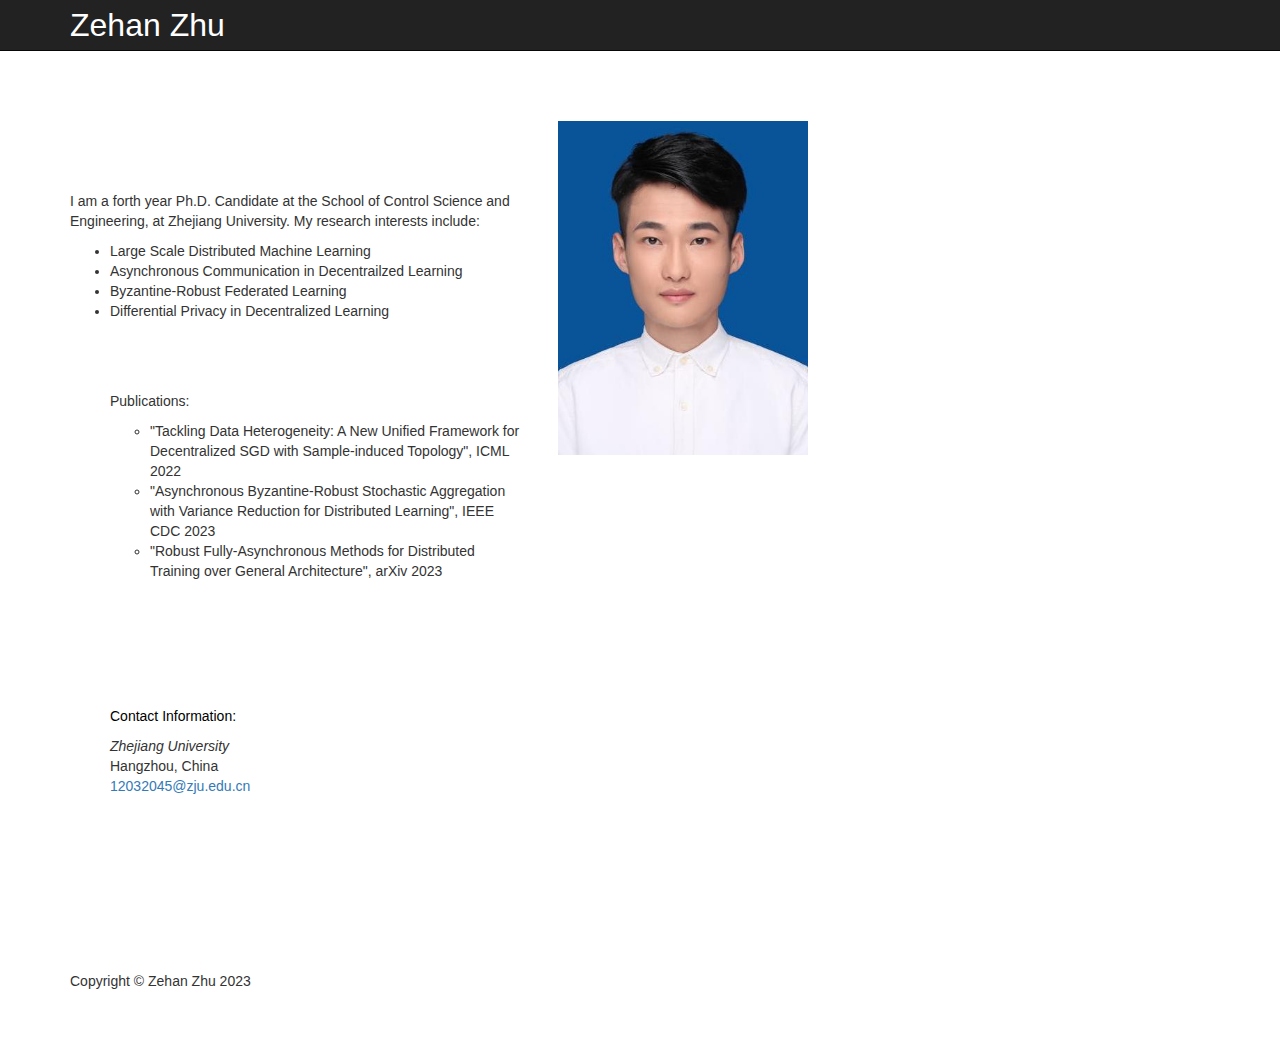
<file: index.html>
<!DOCTYPE html>
<html lang="en">

<head>

    <meta charset="utf-8">
    <meta http-equiv="X-UA-Compatible" content="IE=edge">
    <meta name="viewport" content="width=device-width, initial-scale=1">
    <meta name="description" content="">
    <meta name="author" content="">

    <link rel="shortcut icon" type="image/x-icon" href="favicon.ico">

    <title>Zehan Zhu</title>

    <!-- Bootstrap Core CSS -->
    <link href="css/bootstrap.min.css" rel="stylesheet">

    <!-- Custom CSS -->
    <link href="css/modern-business.css" rel="stylesheet">

    <!-- Custom Fonts -->
    <link href="font-awesome/css/font-awesome.min.css" rel="stylesheet" type="text/css">

    <!-- HTML5 Shim and Respond.js IE8 support of HTML5 elements and media queries -->
    <!-- WARNING: Respond.js doesn't work if you view the page via file:// -->
    <!--[if lt IE 9]>
        <script src="https://oss.maxcdn.com/libs/html5shiv/3.7.0/html5shiv.js"></script>
        <script src="https://oss.maxcdn.com/libs/respond.js/1.4.2/respond.min.js"></script>
    <![endif]-->

</head>

<body>

    <!-- Navigation -->
    <nav class="navbar navbar-inverse navbar-fixed-top" role="navigation">
        <div class="container">
            <!-- Brand and toggle get grouped for better mobile display -->
            <div class="navbar-header">
                <button type="button" class="navbar-toggle" data-toggle="collapse" 
                data-target="#bs-example-navbar-collapse-1">
                    <span class="sr-only">Toggle navigation</span>
                    <span class="icon-bar"></span>
                    <span class="icon-bar"></span>
                    <span class="icon-bar"></span>
                </button>
                <a class="navbar-brand" href="index.html"><font size="6" 
                                    style="color:white;">Zehan Zhu</font></a>
            </div>
        </div>
        <!-- /.container -->
    </nav>
        <div class="col-xs-12" style="height:70px;"></div>
    <!-- Page Content -->
    <div class="container">

        <!-- Features Section -->
        <div class="row">
           <div class="col-lg-12">
             </div>
           <div class="col-md-5">
                <div class="col-xs-12" style="height:70px;"></div>
                <p>I am a forth year Ph.D. Candidate at the School of Control Science and Engineering,
                at Zhejiang University. My research interests include:</p>
                <ul>
                    <li>Large Scale Distributed Machine Learning</li>
                    <li>Asynchronous Communication in Decentrailzed Learning</li>
                    <li>Byzantine-Robust Federated Learning</li>
                    <li>Differential Privacy in Decentralized Learning</li>
                <div class="col-xs-12" style="height:70px;"></div>
                <p>Publications:</p>
                <ul>
                    <li>"Tackling Data Heterogeneity: A New Unified Framework for Decentralized SGD with Sample-induced Topology", ICML 2022</li>
                    <li>"Asynchronous Byzantine-Robust Stochastic Aggregation with Variance Reduction for Distributed Learning", IEEE CDC 2023</li>
                    <li>"Robust Fully-Asynchronous Methods for Distributed Training over General Architecture", arXiv 2023</li>
                </ul>
                     <div class="col-xs-12" style="height:125px;"></div>
                     <p style="color:black;" size = 2>Contact Information: </p>
                    <address>
                    <i>Zhejiang University</i><br>
                    Hangzhou, China<br>
                    <a href="mailto:#">12032045@zju.edu.cn</a>
                    </address>
            </div>
              <div class="col-md-7">
                <img class="img-responsive" src="images/self_pic.jpg" alt="" width="250" height="50">
            </div>
        </div>
        <!-- /.row -->
                <div class="col-xs-12" style="height:155px;"></div>

        <!-- Footer -->

        <footer>

            <div class="row">

                <div class="col-lg-12">

                    <p>Copyright &copy; Zehan Zhu 2023</p>

                </div>

            </div>

        </footer>

    </div>
    <!-- /.container -->

    <!-- jQuery -->
    <script src="js/jquery.js"></script>

    <!-- Bootstrap Core JavaScript -->
    <script src="js/bootstrap.min.js"></script>

    <!-- Script to Activate the Carousel -->
    <script>
    $('.carousel').carousel({
        interval: 5000 //changes the speed
    })
    </script>

</body>

</html>
</file>
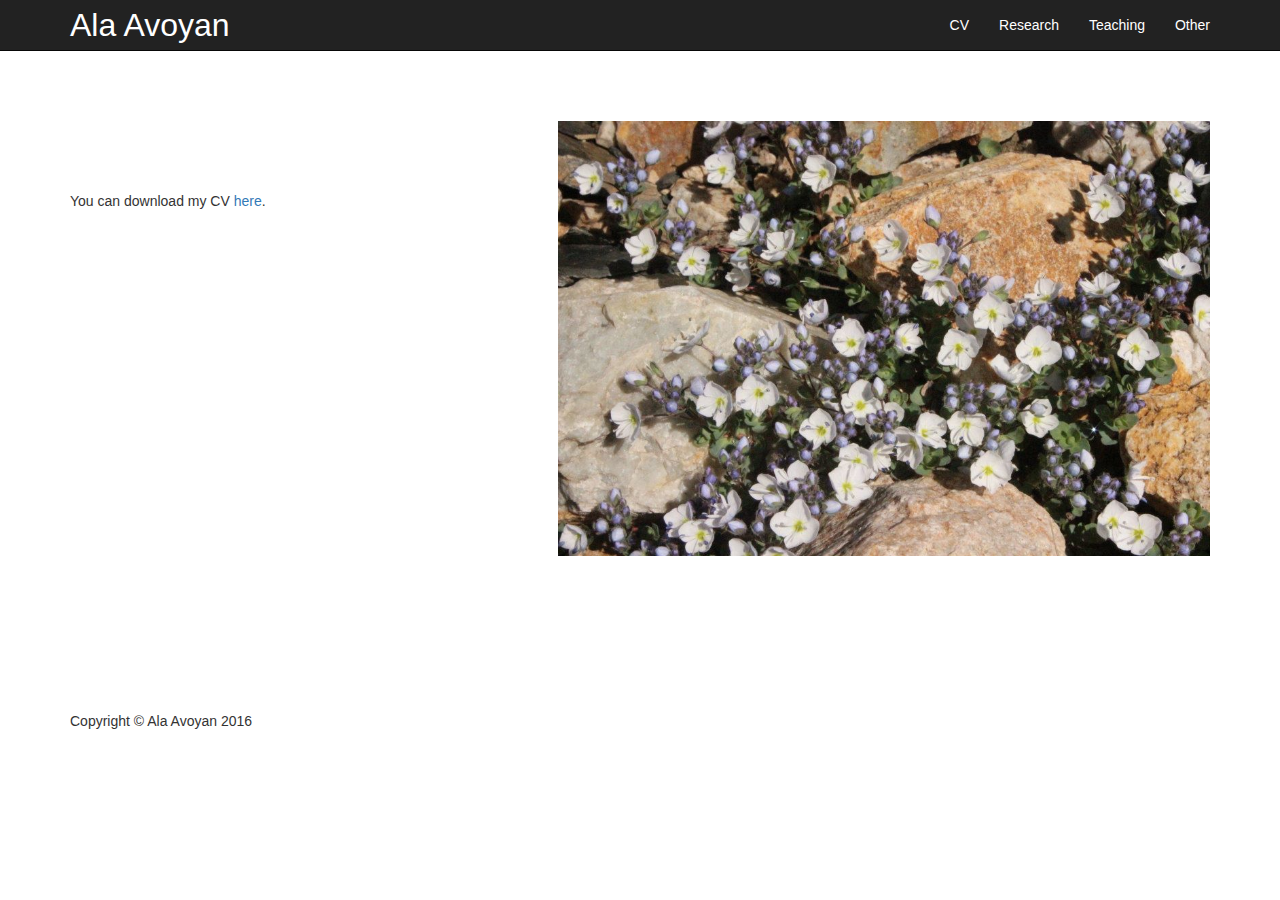
<file: CV.html>
<!DOCTYPE html>
<html lang="en">

<head>

    <meta charset="utf-8">
    <meta http-equiv="X-UA-Compatible" content="IE=edge">
    <meta name="viewport" content="width=device-width, initial-scale=1">
    <meta name="description" content="">
    <meta name="author" content="">

    <title>Ala Avoyan</title>

    <!-- Bootstrap Core CSS -->
    <link href="css/bootstrap.min.css" rel="stylesheet">

    <!-- Custom CSS -->
    <link href="css/modern-business.css" rel="stylesheet">

    <!-- Custom Fonts -->
    <link href="font-awesome/css/font-awesome.min.css" rel="stylesheet" type="text/css">

    <!-- HTML5 Shim and Respond.js IE8 support of HTML5 elements and media queries -->
    <!-- WARNING: Respond.js doesn't work if you view the page via file:// -->
    <!--[if lt IE 9]>
        <script src="https://oss.maxcdn.com/libs/html5shiv/3.7.0/html5shiv.js"></script>
        <script src="https://oss.maxcdn.com/libs/respond.js/1.4.2/respond.min.js"></script>
    <![endif]-->

</head>

<body>

    <!-- Navigation -->
    <nav class="navbar navbar-inverse navbar-fixed-top" role="navigation">
        <div class="container">
            <!-- Brand and toggle get grouped for better mobile display -->
            <div class="navbar-header">
                <button type="button" class="navbar-toggle" data-toggle="collapse" 
                data-target="#bs-example-navbar-collapse-1">
                    <span class="sr-only">Toggle navigation</span>
                    <span class="icon-bar"></span>
                    <span class="icon-bar"></span>
                    <span class="icon-bar"></span>
                </button>
                <a class="navbar-brand" href="index.html"><font size="6" 
                                    style="color:white;">Ala Avoyan</font></a>
            </div>
            <!-- Collect the nav links, forms, and other content for toggling -->
            <div class="collapse navbar-collapse" id="bs-example-navbar-collapse-1">
                <ul class="nav navbar-nav navbar-right">
                    <li>
                        <a href="CV.html"style="color:white;">CV</a>
                    </li>
                    <li>
                        <a href="research.html"style="color:white;">Research</a>
                    </li>
                    <li>
                        <a href="teaching.html"style="color:white;">Teaching</a>
                    </li>
                    <li>
                        <a href="other.html"style="color:white;">Other</a>
                    </li>
                </ul>
            </div>
            <!-- /.navbar-collapse -->
        </div>
        <!-- /.container -->
    </nav>
        <div class="col-xs-12" style="height:70px;"></div>
    <!-- Page Content -->
    <div class="container">

        <!-- Features Section -->
        <div class="row">
           <div class="col-lg-12">
             </div>
           <div class="col-md-5">
                <div class="col-xs-12" style="height:70px;"></div>
                <p>You can download my CV <a href=docs/CV_Avoyan_2016.pdf>here</a>.</p>
                     <div class="col-xs-12" style="height:125px;"></div>
            </div>
              <div class="col-md-7">
                <img class="img-responsive" src="images/image2.jpg" alt="" width="750" height="550">
            </div>
        </div>
        <!-- /.row -->
                <div class="col-xs-12" style="height:155px;"></div>

        <!-- Footer -->

        <footer>

            <div class="row">

                <div class="col-lg-12">

                    <p>Copyright &copy; Ala Avoyan 2016</p>

                </div>

            </div>

        </footer>

    </div>
    <!-- /.container -->

    <!-- jQuery -->
    <script src="js/jquery.js"></script>

    <!-- Bootstrap Core JavaScript -->
    <script src="js/bootstrap.min.js"></script>

    <!-- Script to Activate the Carousel -->
    <script>
    $('.carousel').carousel({
        interval: 5000 //changes the speed
    })
    </script>

</body>

</html>
</file>
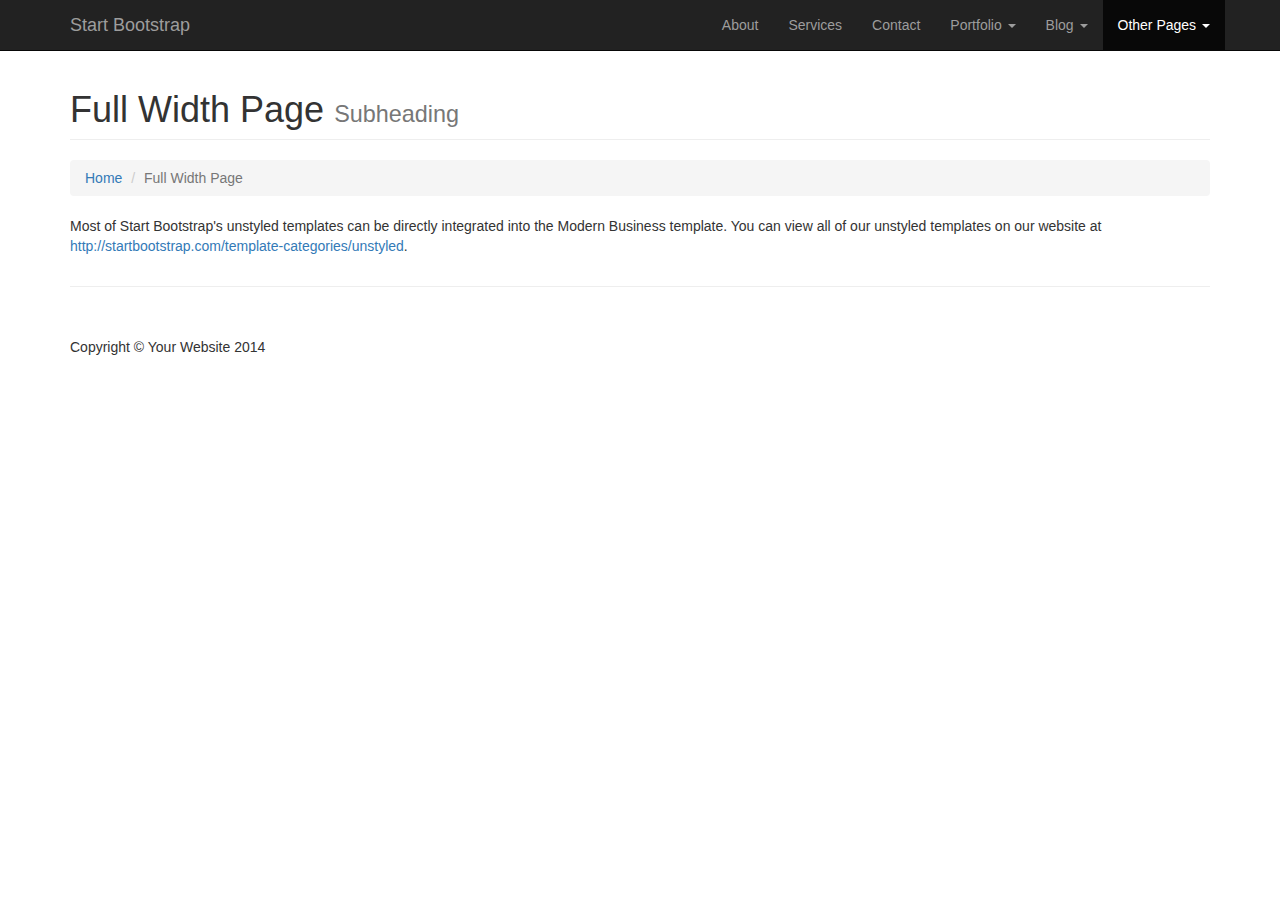
<file: full-width.html>
<!DOCTYPE html>
<html lang="en">

<head>

    <meta charset="utf-8">
    <meta http-equiv="X-UA-Compatible" content="IE=edge">
    <meta name="viewport" content="width=device-width, initial-scale=1">
    <meta name="description" content="">
    <meta name="author" content="">

    <title>Modern Business - Start Bootstrap Template</title>

    <!-- Bootstrap Core CSS -->
    <link href="css/bootstrap.min.css" rel="stylesheet">

    <!-- Custom CSS -->
    <link href="css/modern-business.css" rel="stylesheet">

    <!-- Custom Fonts -->
    <link href="font-awesome/css/font-awesome.min.css" rel="stylesheet" type="text/css">

    <!-- HTML5 Shim and Respond.js IE8 support of HTML5 elements and media queries -->
    <!-- WARNING: Respond.js doesn't work if you view the page via file:// -->
    <!--[if lt IE 9]>
        <script src="https://oss.maxcdn.com/libs/html5shiv/3.7.0/html5shiv.js"></script>
        <script src="https://oss.maxcdn.com/libs/respond.js/1.4.2/respond.min.js"></script>
    <![endif]-->

</head>

<body>

    <!-- Navigation -->
    <nav class="navbar navbar-inverse navbar-fixed-top" role="navigation">
        <div class="container">
            <!-- Brand and toggle get grouped for better mobile display -->
            <div class="navbar-header">
                <button type="button" class="navbar-toggle" data-toggle="collapse" data-target="#bs-example-navbar-collapse-1">
                    <span class="sr-only">Toggle navigation</span>
                    <span class="icon-bar"></span>
                    <span class="icon-bar"></span>
                    <span class="icon-bar"></span>
                </button>
                <a class="navbar-brand" href="index.html">Start Bootstrap</a>
            </div>
            <!-- Collect the nav links, forms, and other content for toggling -->
            <div class="collapse navbar-collapse" id="bs-example-navbar-collapse-1">
                <ul class="nav navbar-nav navbar-right">
                    <li>
                        <a href="about.html">About</a>
                    </li>
                    <li>
                        <a href="services.html">Services</a>
                    </li>
                    <li>
                        <a href="contact.html">Contact</a>
                    </li>
                    <li class="dropdown">
                        <a href="#" class="dropdown-toggle" data-toggle="dropdown">Portfolio <b class="caret"></b></a>
                        <ul class="dropdown-menu">
                            <li>
                                <a href="portfolio-1-col.html">1 Column Portfolio</a>
                            </li>
                            <li>
                                <a href="portfolio-2-col.html">2 Column Portfolio</a>
                            </li>
                            <li>
                                <a href="portfolio-3-col.html">3 Column Portfolio</a>
                            </li>
                            <li>
                                <a href="portfolio-4-col.html">4 Column Portfolio</a>
                            </li>
                            <li>
                                <a href="portfolio-item.html">Single Portfolio Item</a>
                            </li>
                        </ul>
                    </li>
                    <li class="dropdown">
                        <a href="#" class="dropdown-toggle" data-toggle="dropdown">Blog <b class="caret"></b></a>
                        <ul class="dropdown-menu">
                            <li>
                                <a href="blog-home-1.html">Blog Home 1</a>
                            </li>
                            <li>
                                <a href="blog-home-2.html">Blog Home 2</a>
                            </li>
                            <li>
                                <a href="blog-post.html">Blog Post</a>
                            </li>
                        </ul>
                    </li>
                    <li class="dropdown active">
                        <a href="#" class="dropdown-toggle" data-toggle="dropdown">Other Pages <b class="caret"></b></a>
                        <ul class="dropdown-menu">
                            <li class="active">
                                <a href="full-width.html">Full Width Page</a>
                            </li>
                            <li>
                                <a href="sidebar.html">Sidebar Page</a>
                            </li>
                            <li>
                                <a href="faq.html">FAQ</a>
                            </li>
                            <li>
                                <a href="404.html">404</a>
                            </li>
                            <li>
                                <a href="pricing.html">Pricing Table</a>
                            </li>
                        </ul>
                    </li>
                </ul>
            </div>
            <!-- /.navbar-collapse -->
        </div>
        <!-- /.container -->
    </nav>

    <!-- Page Content -->
    <div class="container">

        <!-- Page Heading/Breadcrumbs -->
        <div class="row">
            <div class="col-lg-12">
                <h1 class="page-header">Full Width Page
                    <small>Subheading</small>
                </h1>
                <ol class="breadcrumb">
                    <li><a href="index.html">Home</a>
                    </li>
                    <li class="active">Full Width Page</li>
                </ol>
            </div>
        </div>
        <!-- /.row -->

        <!-- Content Row -->
        <div class="row">
            <div class="col-lg-12">
                <p>Most of Start Bootstrap's unstyled templates can be directly integrated into the Modern Business template. You can view all of our unstyled templates on our website at <a href="http://startbootstrap.com/template-categories/unstyled">http://startbootstrap.com/template-categories/unstyled</a>.</p>
            </div>
        </div>
        <!-- /.row -->

        <hr>

        <!-- Footer -->
        <footer>
            <div class="row">
                <div class="col-lg-12">
                    <p>Copyright &copy; Your Website 2014</p>
                </div>
            </div>
        </footer>

    </div>
    <!-- /.container -->

    <!-- jQuery -->
    <script src="js/jquery.js"></script>

    <!-- Bootstrap Core JavaScript -->
    <script src="js/bootstrap.min.js"></script>

</body>

</html>
</file>
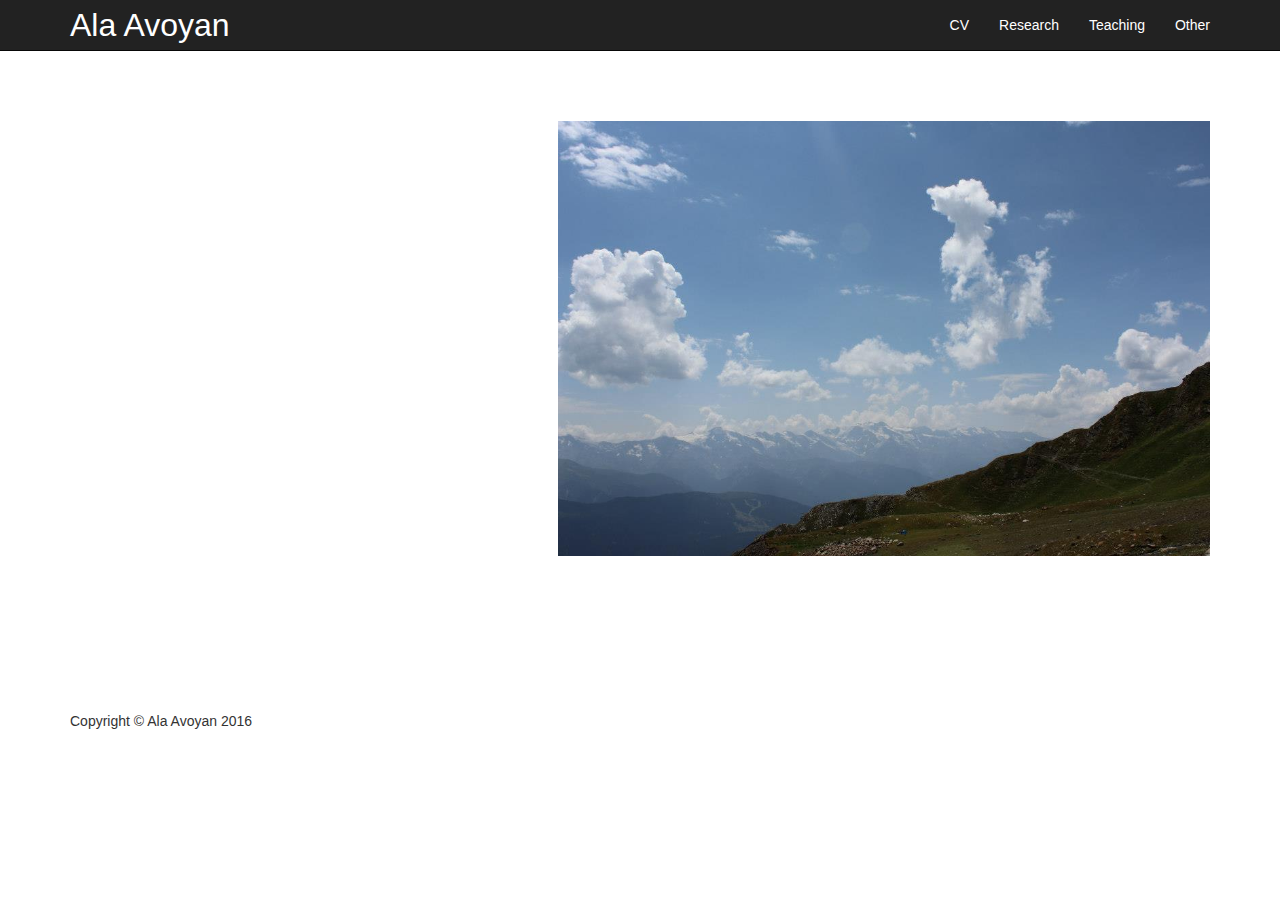
<file: other.html>
<!DOCTYPE html>
<html lang="en">

<head>

    <meta charset="utf-8">
    <meta http-equiv="X-UA-Compatible" content="IE=edge">
    <meta name="viewport" content="width=device-width, initial-scale=1">
    <meta name="description" content="">
    <meta name="author" content="">

    <title>Ala Avoyan</title>

    <!-- Bootstrap Core CSS -->
    <link href="css/bootstrap.min.css" rel="stylesheet">

    <!-- Custom CSS -->
    <link href="css/modern-business.css" rel="stylesheet">

    <!-- Custom Fonts -->
    <link href="font-awesome/css/font-awesome.min.css" rel="stylesheet" type="text/css">

    <!-- HTML5 Shim and Respond.js IE8 support of HTML5 elements and media queries -->
    <!-- WARNING: Respond.js doesn't work if you view the page via file:// -->
    <!--[if lt IE 9]>
        <script src="https://oss.maxcdn.com/libs/html5shiv/3.7.0/html5shiv.js"></script>
        <script src="https://oss.maxcdn.com/libs/respond.js/1.4.2/respond.min.js"></script>
    <![endif]-->

</head>

<body>

    <!-- Navigation -->
    <nav class="navbar navbar-inverse navbar-fixed-top" role="navigation">
        <div class="container">
            <!-- Brand and toggle get grouped for better mobile display -->
            <div class="navbar-header">
                <button type="button" class="navbar-toggle" data-toggle="collapse" 
                data-target="#bs-example-navbar-collapse-1">
                    <span class="sr-only">Toggle navigation</span>
                    <span class="icon-bar"></span>
                    <span class="icon-bar"></span>
                    <span class="icon-bar"></span>
                </button>
                <a class="navbar-brand" href="index.html"><font size="6" 
                                    style="color:white;">Ala Avoyan</font></a>
            </div>
            <!-- Collect the nav links, forms, and other content for toggling -->
            <div class="collapse navbar-collapse" id="bs-example-navbar-collapse-1">
                <ul class="nav navbar-nav navbar-right">
                    <li>
                        <a href="CV.html"style="color:white;">CV</a>
                    </li>
                    <li>
                        <a href="research.html"style="color:white;">Research</a>
                    </li>
                    <li>
                        <a href="teaching.html"style="color:white;">Teaching</a>
                    </li>
                    <li>
                        <a href="other.html"style="color:white;">Other</a>
                    </li>
                </ul>
            </div>
            <!-- /.navbar-collapse -->
        </div>
        <!-- /.container -->
    </nav>
        <div class="col-xs-12" style="height:70px;"></div>
    <!-- Page Content -->
    <div class="container">

        <!-- Features Section -->
        <div class="row">
           <div class="col-lg-12">
             </div>
           <div class="col-md-5">
                <div class="col-xs-12" style="height:70px;"></div>
                <p></p>
                     <div class="col-xs-12" style="height:125px;"></div>
            </div>
              <div class="col-md-7">
                <img class="img-responsive" src="images/image4.jpg" alt="" width="750" height="550">
            </div>
        </div>
        <!-- /.row -->
                <div class="col-xs-12" style="height:155px;"></div>

        <!-- Footer -->

        <footer>

            <div class="row">

                <div class="col-lg-12">

                    <p>Copyright &copy; Ala Avoyan 2016</p>

                </div>

            </div>

        </footer>

    </div>
    <!-- /.container -->

    <!-- jQuery -->
    <script src="js/jquery.js"></script>

    <!-- Bootstrap Core JavaScript -->
    <script src="js/bootstrap.min.js"></script>

    <!-- Script to Activate the Carousel -->
    <script>
    $('.carousel').carousel({
        interval: 5000 //changes the speed
    })
    </script>

</body>

</html>
</file>
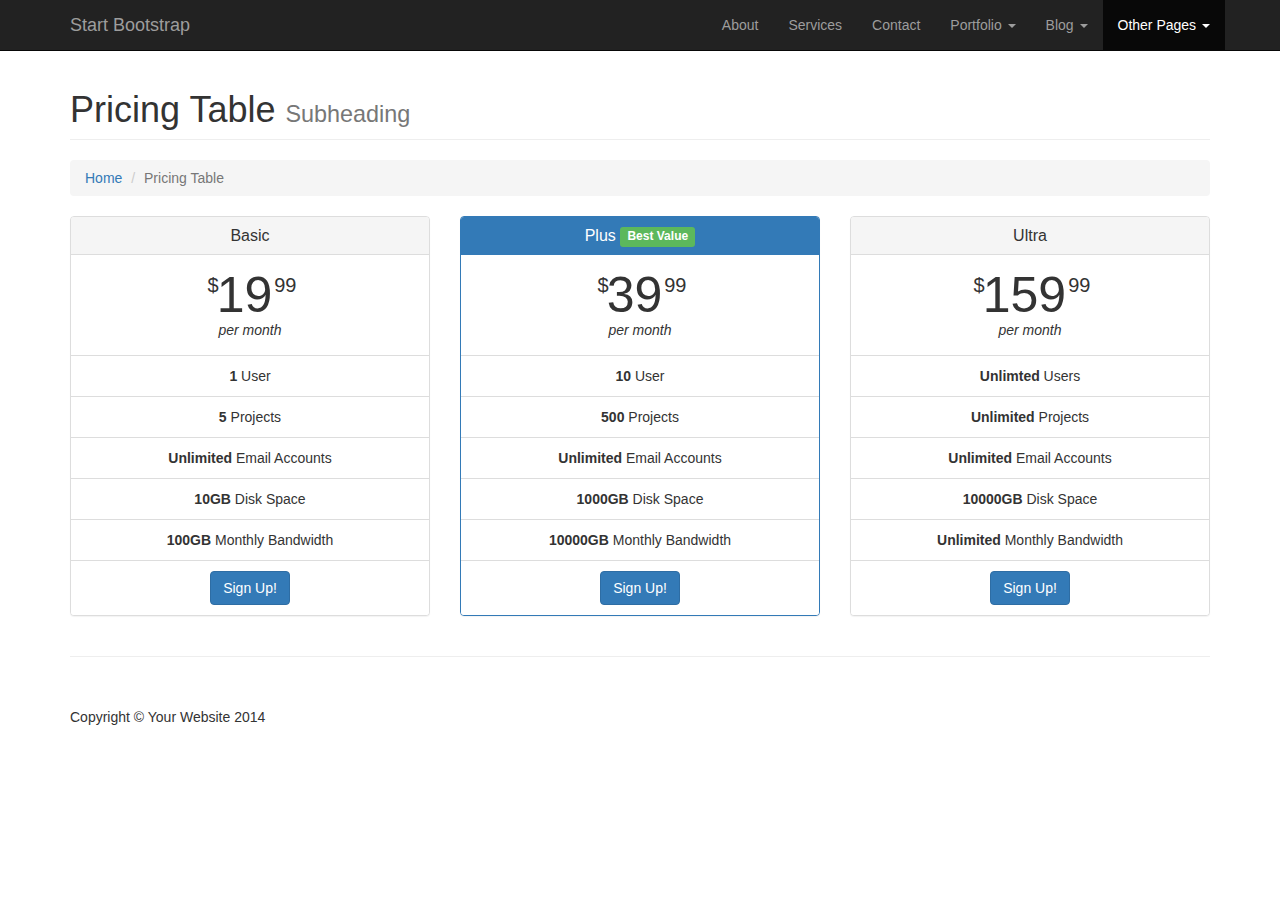
<file: pricing.html>
<!DOCTYPE html>
<html lang="en">

<head>

    <meta charset="utf-8">
    <meta http-equiv="X-UA-Compatible" content="IE=edge">
    <meta name="viewport" content="width=device-width, initial-scale=1">
    <meta name="description" content="">
    <meta name="author" content="">

    <title>Modern Business - Start Bootstrap Template</title>

    <!-- Bootstrap Core CSS -->
    <link href="css/bootstrap.min.css" rel="stylesheet">

    <!-- Custom CSS -->
    <link href="css/modern-business.css" rel="stylesheet">

    <!-- Custom Fonts -->
    <link href="font-awesome/css/font-awesome.min.css" rel="stylesheet" type="text/css">

    <!-- HTML5 Shim and Respond.js IE8 support of HTML5 elements and media queries -->
    <!-- WARNING: Respond.js doesn't work if you view the page via file:// -->
    <!--[if lt IE 9]>
        <script src="https://oss.maxcdn.com/libs/html5shiv/3.7.0/html5shiv.js"></script>
        <script src="https://oss.maxcdn.com/libs/respond.js/1.4.2/respond.min.js"></script>
    <![endif]-->

</head>

<body>

    <!-- Navigation -->
    <nav class="navbar navbar-inverse navbar-fixed-top" role="navigation">
        <div class="container">
            <!-- Brand and toggle get grouped for better mobile display -->
            <div class="navbar-header">
                <button type="button" class="navbar-toggle" data-toggle="collapse" data-target="#bs-example-navbar-collapse-1">
                    <span class="sr-only">Toggle navigation</span>
                    <span class="icon-bar"></span>
                    <span class="icon-bar"></span>
                    <span class="icon-bar"></span>
                </button>
                <a class="navbar-brand" href="index.html">Start Bootstrap</a>
            </div>
            <!-- Collect the nav links, forms, and other content for toggling -->
            <div class="collapse navbar-collapse" id="bs-example-navbar-collapse-1">
                <ul class="nav navbar-nav navbar-right">
                    <li>
                        <a href="about.html">About</a>
                    </li>
                    <li>
                        <a href="services.html">Services</a>
                    </li>
                    <li>
                        <a href="contact.html">Contact</a>
                    </li>
                    <li class="dropdown">
                        <a href="#" class="dropdown-toggle" data-toggle="dropdown">Portfolio <b class="caret"></b></a>
                        <ul class="dropdown-menu">
                            <li>
                                <a href="portfolio-1-col.html">1 Column Portfolio</a>
                            </li>
                            <li>
                                <a href="portfolio-2-col.html">2 Column Portfolio</a>
                            </li>
                            <li>
                                <a href="portfolio-3-col.html">3 Column Portfolio</a>
                            </li>
                            <li>
                                <a href="portfolio-4-col.html">4 Column Portfolio</a>
                            </li>
                            <li>
                                <a href="portfolio-item.html">Single Portfolio Item</a>
                            </li>
                        </ul>
                    </li>
                    <li class="dropdown">
                        <a href="#" class="dropdown-toggle" data-toggle="dropdown">Blog <b class="caret"></b></a>
                        <ul class="dropdown-menu">
                            <li>
                                <a href="blog-home-1.html">Blog Home 1</a>
                            </li>
                            <li>
                                <a href="blog-home-2.html">Blog Home 2</a>
                            </li>
                            <li>
                                <a href="blog-post.html">Blog Post</a>
                            </li>
                        </ul>
                    </li>
                    <li class="dropdown active">
                        <a href="#" class="dropdown-toggle" data-toggle="dropdown">Other Pages <b class="caret"></b></a>
                        <ul class="dropdown-menu">
                            <li>
                                <a href="full-width.html">Full Width Page</a>
                            </li>
                            <li>
                                <a href="sidebar.html">Sidebar Page</a>
                            </li>
                            <li>
                                <a href="faq.html">FAQ</a>
                            </li>
                            <li>
                                <a href="404.html">404</a>
                            </li>
                            <li class="active">
                                <a href="pricing.html">Pricing Table</a>
                            </li>
                        </ul>
                    </li>
                </ul>
            </div>
            <!-- /.navbar-collapse -->
        </div>
        <!-- /.container -->
    </nav>

    <!-- Page Content -->
    <div class="container">

        <!-- Page Heading/Breadcrumbs -->
        <div class="row">
            <div class="col-lg-12">
                <h1 class="page-header">Pricing Table
                    <small>Subheading</small>
                </h1>
                <ol class="breadcrumb">
                    <li><a href="index.html">Home</a>
                    </li>
                    <li class="active">Pricing Table</li>
                </ol>
            </div>
        </div>
        <!-- /.row -->

        <!-- Content Row -->
        <div class="row">
            <div class="col-md-4">
                <div class="panel panel-default text-center">
                    <div class="panel-heading">
                        <h3 class="panel-title">Basic</h3>
                    </div>
                    <div class="panel-body">
                        <span class="price"><sup>$</sup>19<sup>99</sup></span>
                        <span class="period">per month</span>
                    </div>
                    <ul class="list-group">
                        <li class="list-group-item"><strong>1</strong> User</li>
                        <li class="list-group-item"><strong>5</strong> Projects</li>
                        <li class="list-group-item"><strong>Unlimited</strong> Email Accounts</li>
                        <li class="list-group-item"><strong>10GB</strong> Disk Space</li>
                        <li class="list-group-item"><strong>100GB</strong> Monthly Bandwidth</li>
                        <li class="list-group-item"><a href="#" class="btn btn-primary">Sign Up!</a>
                        </li>
                    </ul>
                </div>
            </div>
            <div class="col-md-4">
                <div class="panel panel-primary text-center">
                    <div class="panel-heading">
                        <h3 class="panel-title">Plus <span class="label label-success">Best Value</span></h3>
                    </div>
                    <div class="panel-body">
                        <span class="price"><sup>$</sup>39<sup>99</sup></span>
                        <span class="period">per month</span>
                    </div>
                    <ul class="list-group">
                        <li class="list-group-item"><strong>10</strong> User</li>
                        <li class="list-group-item"><strong>500</strong> Projects</li>
                        <li class="list-group-item"><strong>Unlimited</strong> Email Accounts</li>
                        <li class="list-group-item"><strong>1000GB</strong> Disk Space</li>
                        <li class="list-group-item"><strong>10000GB</strong> Monthly Bandwidth</li>
                        <li class="list-group-item"><a href="#" class="btn btn-primary">Sign Up!</a>
                        </li>
                    </ul>
                </div>
            </div>
            <div class="col-md-4">
                <div class="panel panel-default text-center">
                    <div class="panel-heading">
                        <h3 class="panel-title">Ultra</h3>
                    </div>
                    <div class="panel-body">
                        <span class="price"><sup>$</sup>159<sup>99</sup></span>
                        <span class="period">per month</span>
                    </div>
                    <ul class="list-group">
                        <li class="list-group-item"><strong>Unlimted</strong> Users</li>
                        <li class="list-group-item"><strong>Unlimited</strong> Projects</li>
                        <li class="list-group-item"><strong>Unlimited</strong> Email Accounts</li>
                        <li class="list-group-item"><strong>10000GB</strong> Disk Space</li>
                        <li class="list-group-item"><strong>Unlimited</strong> Monthly Bandwidth</li>
                        <li class="list-group-item"><a href="#" class="btn btn-primary">Sign Up!</a>
                        </li>
                    </ul>
                </div>
            </div>
        </div>
        <!-- /.row -->

        <hr>

        <!-- Footer -->
        <footer>
            <div class="row">
                <div class="col-lg-12">
                    <p>Copyright &copy; Your Website 2014</p>
                </div>
            </div>
        </footer>

    </div>
    <!-- /.container -->

    <!-- jQuery -->
    <script src="js/jquery.js"></script>

    <!-- Bootstrap Core JavaScript -->
    <script src="js/bootstrap.min.js"></script>

</body>

</html>
</file>
<file: css/modern-business.css>
/*!
 * Start Bootstrap - Modern Business HTML Template (http://startbootstrap.com)
 * Code licensed under the Apache License v2.0.
 * For details, see http://www.apache.org/licenses/LICENSE-2.0.
 */

/* Global Styles */

html,
body {
    height: 100%;
}

body {
    padding-top: 50px; /* Required padding for .navbar-fixed-top. Remove if using .navbar-static-top. Change if height of navigation changes. */
}

.img-portfolio {
    margin-bottom: 30px;
}

.img-hover:hover {
    opacity: 0.8;
}

/* Home Page Carousel */

header.carousel {
    height: 50%;
}

header.carousel .item,
header.carousel .item.active,
header.carousel .carousel-inner {
    height: 100%;
}

header.carousel .fill {
    width: 100%;
    height: 100%;
    background-position: center;
    background-size: cover;
}

/* 404 Page Styles */

.error-404 {
    font-size: 100px;
}

/* Pricing Page Styles */

.price {
    display: block;
    font-size: 50px;
    line-height: 50px;
}

.price sup {
    top: -20px;
    left: 2px;
    font-size: 20px;
}

.period {
    display: block;
    font-style: italic;
}

/* Footer Styles */

footer {
    margin: 50px 0;
}

/* Responsive Styles */

@media(max-width:991px) {
    .customer-img,
    .img-related {
        margin-bottom: 30px;
    }
}

@media(max-width:767px) {
    .img-portfolio {
        margin-bottom: 15px;
    }

    header.carousel .carousel {
        height: 70%;
    }
}
</file>
